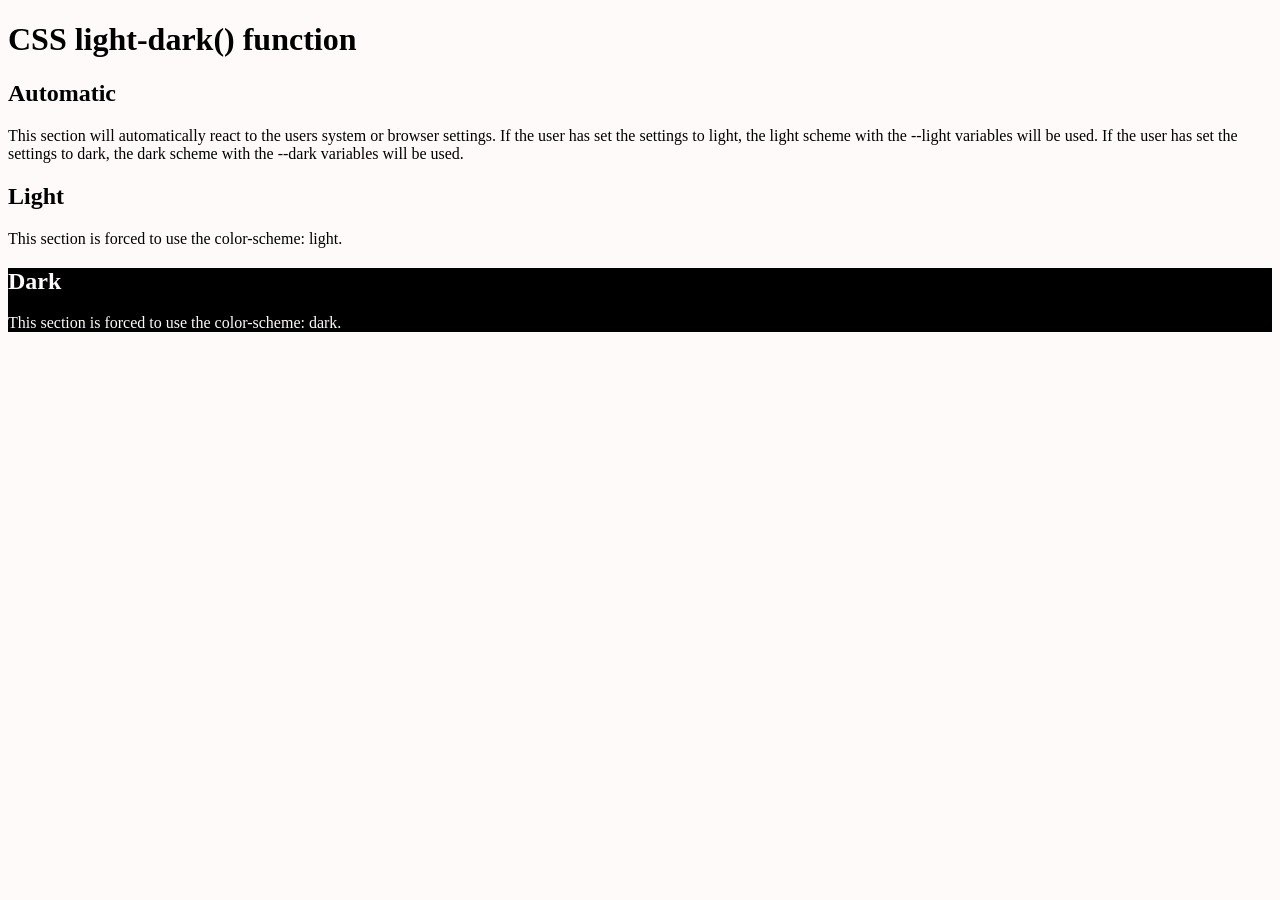
<file: autolightdark.html>
<!DOCTYPE html>
<html>
<head>
<style>
:root {
  /* set color-scheme to switch between light or dark */
  color-scheme: light dark;
  --light-bg: snow;
  --light-color: black;
  --dark-bg: black;
  --dark-color: snow;
}

* {
  background-color: light-dark(var(--light-bg), var(--dark-bg));
  color: light-dark(var(--light-color), var(--dark-color));
}

.light {
  color-scheme: light;
}

.dark {
  color-scheme: dark;
}
</style>
</head>
<body>

<h1>CSS light-dark() function</h1>

<section>
  <h2>Automatic</h2>
  <p>This section will automatically react to the users system or browser settings.
  If the user has set the settings to light, the light scheme with the --light variables will be used.
  If the user has set the settings to dark, the dark scheme with the --dark variables will be used.</p>
</section>

<section class="light">
  <h2>Light</h2>
  <p>This section is forced to use the color-scheme: light.</p>
</section>

<section class="dark">
  <h2>Dark</h2>
  <p>This section is forced to use the color-scheme: dark.</p>
</section>

</body>
</html>
</file>
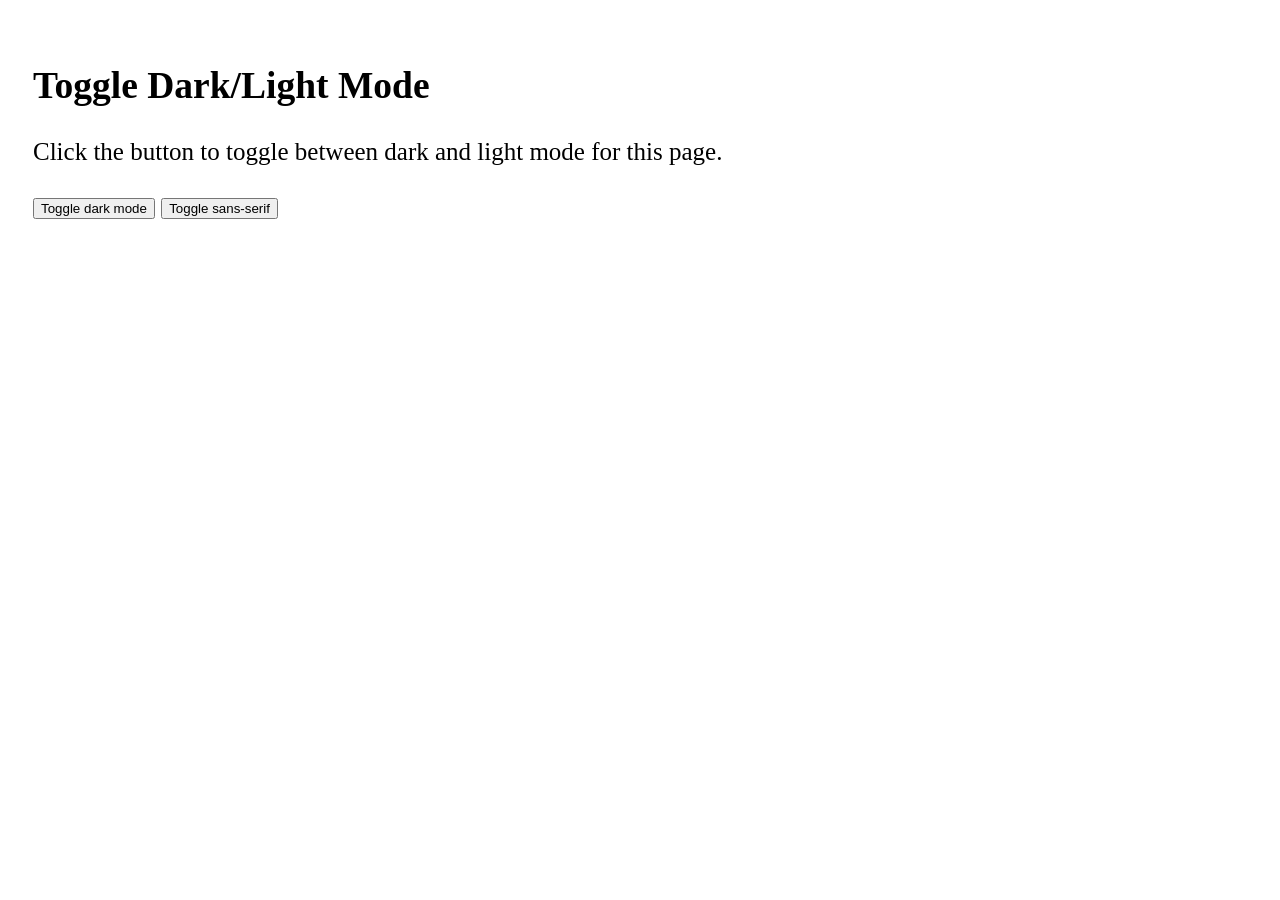
<file: test.html>
<!DOCTYPE html>
<html lang="en">

<head>
<style>

body {
  padding: 25px;
  background-color: white;
  color: black;
  font-size: 25px;
}

.dark-mode {
  background-color: black;
  color: white;
}

.sans {
  font-family: sans-serif;
  }
  
</style>
</head>
<body>

<h2>Toggle Dark/Light Mode</h2>
<p>Click the button to toggle between dark and light mode for this page.</p>

<button onclick="myFunction()">Toggle dark mode</button>

<script>
function myFunction() {
   var element = document.body;
   element.classList.toggle("dark-mode");
}
</script>

<button onclick="myFunction2()">Toggle sans-serif</button>

<script>
function myFunction2() {
   var element = document.body;
   element.classList.toggle("sans");
}
</script>

</body>
</html>
</file>
